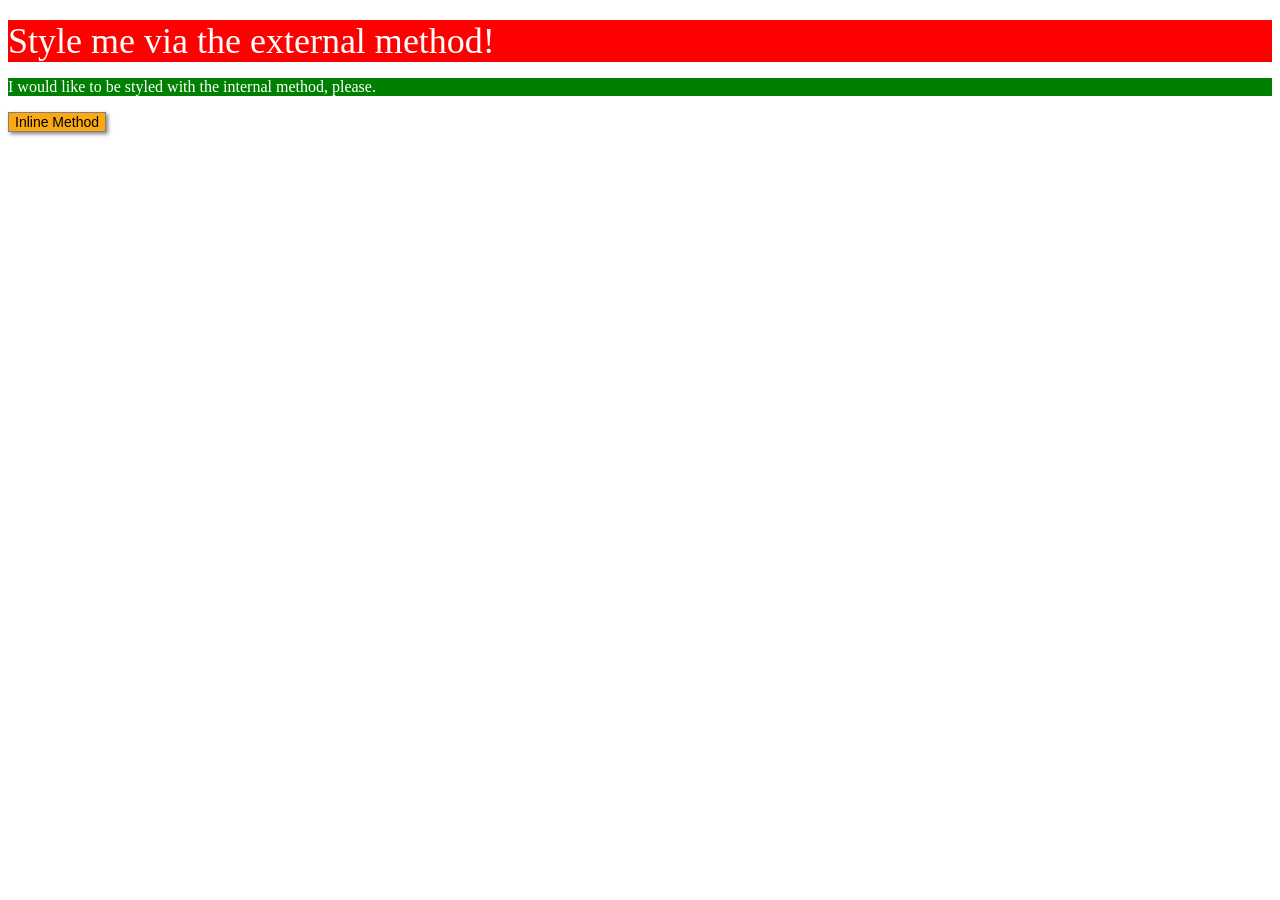
<file: foundations/intro-to-css/01-css-methods/index.html>
<!DOCTYPE html>
<html lang="en">
  <head>
    <meta charset="UTF-8">
    <meta http-equiv="X-UA-Compatible" content="IE=edge">
    <meta name="viewport" content="width=device-width, initial-scale=1.0">
    <title>Methods for Adding CSS</title>
    <link rel="stylesheet" href="style.css">
    <style>
      p {
        background-color: green;
        color: white;
        font-size: 10;
      }
    </style>
  </head>
  <body>
    <div>Style me via the external method!</div>
    <p>I would like to be styled with the internal method, please.</p>
    <button style="color: black;background-color: rgb(250, 169, 19);width: fit-content;font-size: 14px;
    border: 1px solid grey; box-shadow: 2px 2px 4px grey;">Inline Method</button>




  </body>
</html>
</file>
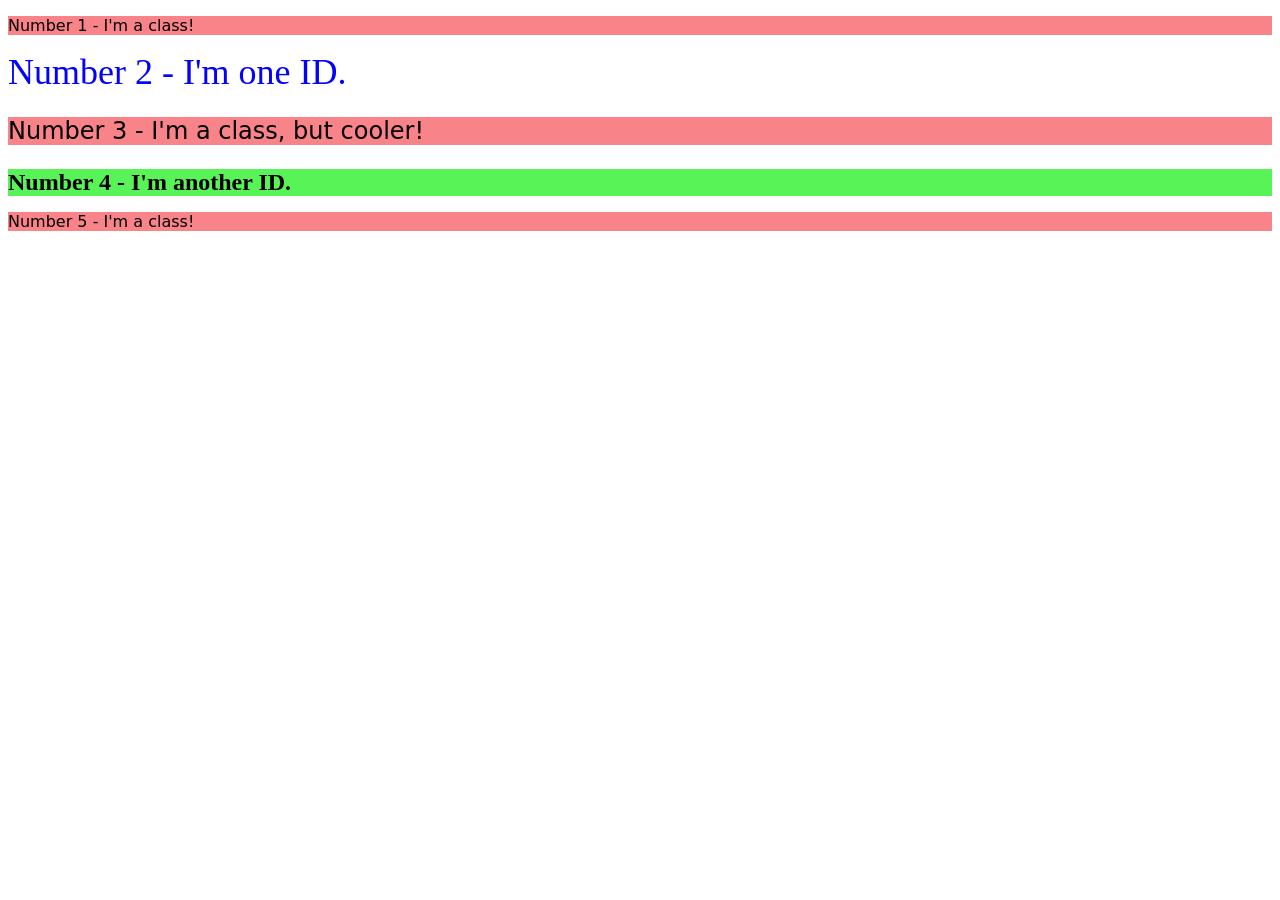
<file: foundations/intro-to-css/02-class-id-selectors/index.html>
<!DOCTYPE html>
<html lang="en">
  <head>
    <meta charset="UTF-8">
    <meta http-equiv="X-UA-Compatible" content="IE=edge">
    <meta name="viewport" content="width=device-width, initial-scale=1.0">
    <title>Class and ID Selectors</title>
    <link rel="stylesheet" href="style.css">
  </head>
  <body>
    <p class="odd">Number 1 - I'm a class!</p>
    <div id="number_2">Number 2 - I'm one ID.</div>
    <p class="odd font-size">Number 3 - I'm a class, but cooler!</p>
    <div id="number_4">Number 4 - I'm another ID.</div>
    <p class="odd">Number 5 - I'm a class!</p>
  </body>
</html>
</file>
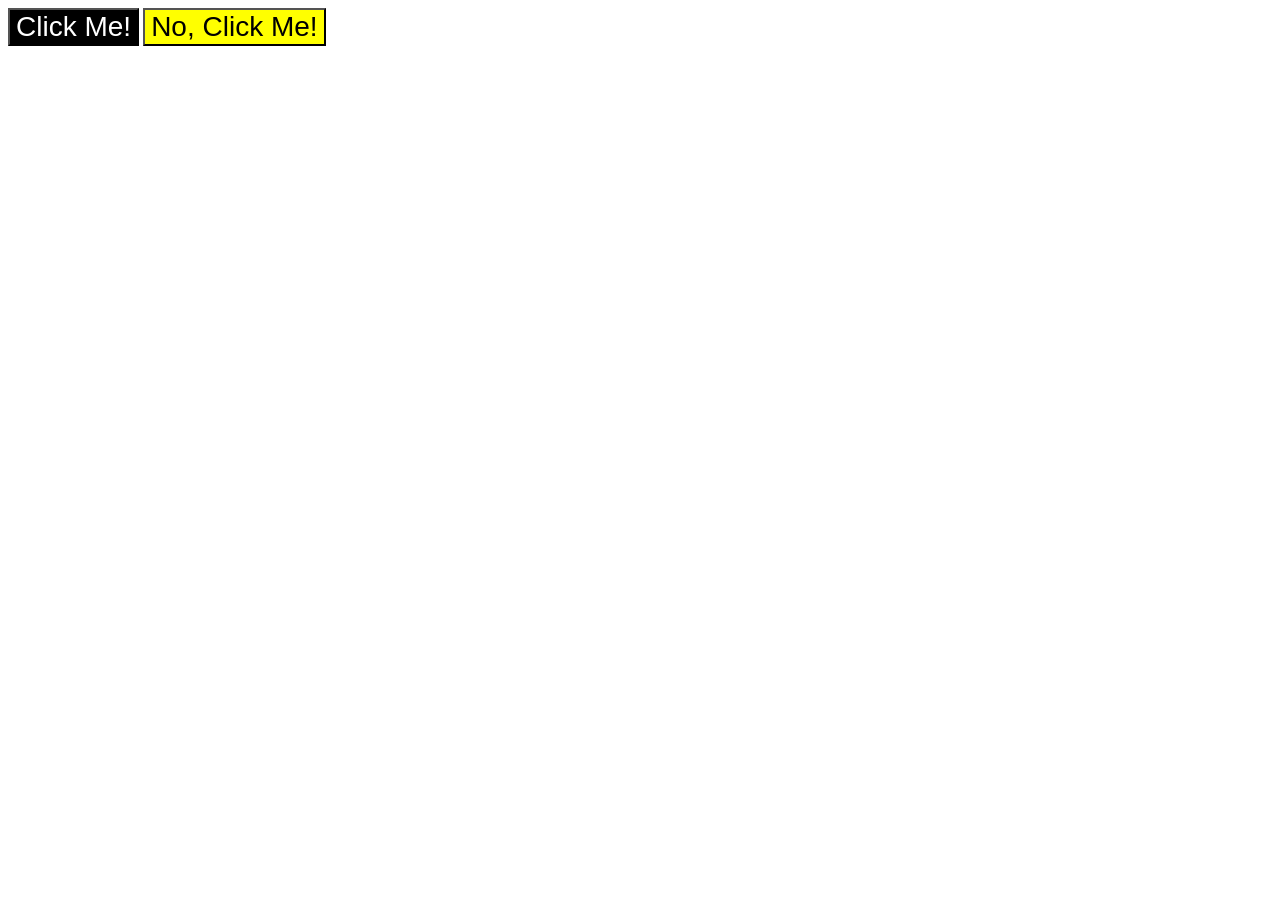
<file: foundations/intro-to-css/03-grouping-selectors/index.html>
<!DOCTYPE html>
<html lang="en">
  <head>
    <meta charset="UTF-8">
    <meta http-equiv="X-UA-Compatible" content="IE=edge">
    <meta name="viewport" content="width=device-width, initial-scale=1.0">
    <title>Grouping Selectors</title>
    <link rel="stylesheet" href="style.css">
  </head>
  <body>
    <button class="click_me">Click Me!</button>
    <button class="no_click_me">No, Click Me!</button>
  </body>
</html>
</file>
<file: foundations/intro-to-css/01-css-methods/style.css>
div {
    background-color: red;
    color: white;
    font-size: 36px;
    margin-top: 20px;
}
</file>
<file: foundations/intro-to-css/02-class-id-selectors/style.css>
/* Add CSS Styling */
.odd{
    background-color: rgba(248, 127, 133, 0.966);
    font-family: verdana, "DejaVu Sans", sans-serif;
}

.font-size {
    font-size: 24px;
}

#number_2 {
    color: rgb(2, 2, 253);
    font-size: 36px;
}
#number_4 {
    background-color: rgb(87, 243, 87);
    font-weight: bold;
    font-size: 24px;
}
</file>
<file: foundations/intro-to-css/03-grouping-selectors/style.css>
/* Add CSS Styling */


.click_me {
    background-color: black;
    color: white;
}

.no_click_me {
    background-color: yellow;
}

.click_me,
.no_click_me {
    font-size: 28px;
    font-family: "Helvetica", Times New Roman,sans-serif;
}
</file>
